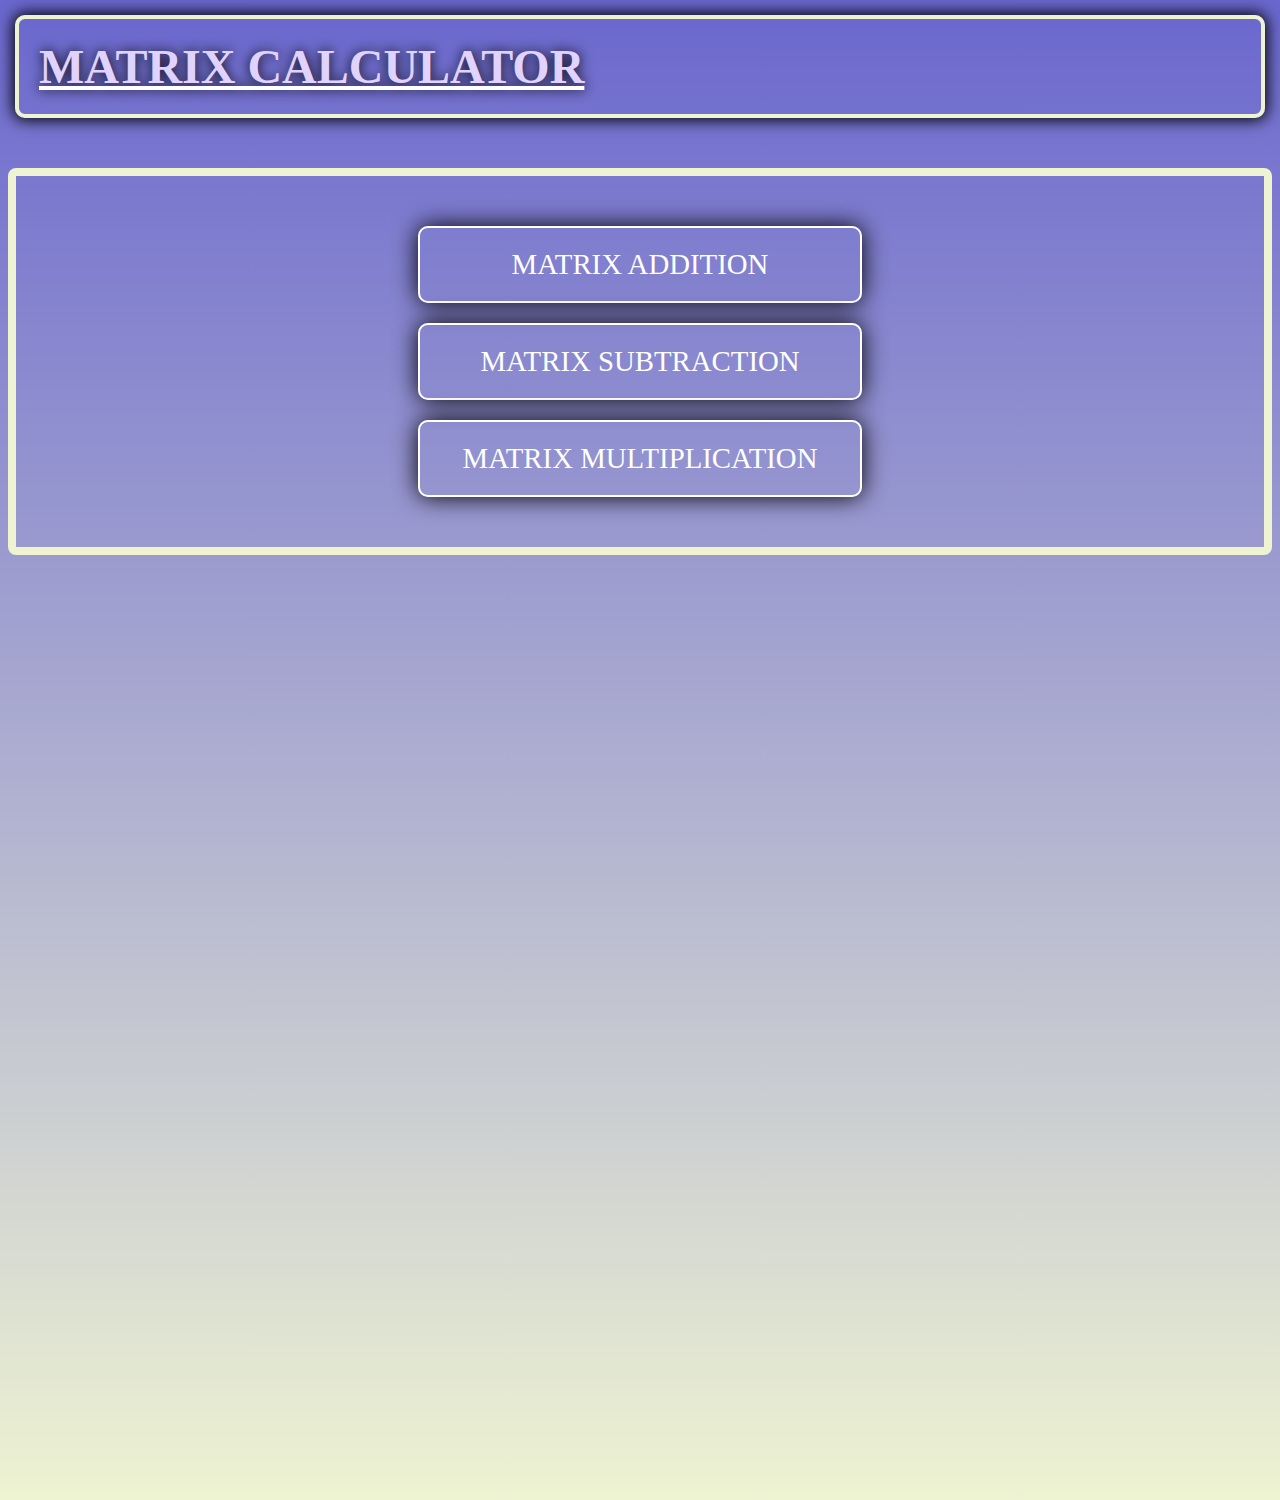
<file: index.html>
<!DOCTYPE html>
<html lang="en">
<head>
    <meta charset="UTF-8">
    <meta http-equiv="X-UA-Compatible" content="IE=edge">
    <meta name="viewport" content="width=device-width, initial-scale=1.0">
    <link rel="stylesheet" href="style.css">
    <link rel="stylesheet" media="screen and (max-width:490px)" href="tablet.css">
    <link rel="stylesheet" media="screen and (max-width:300px)" href="mobile.css">
    <title>MATRIX CALCULATOR</title>
</head>
<body>

    <header>
        <h1>MATRIX CALCULATOR</h1>
    </header>

    <div class="box">
        <div class="subBox"><a href="./user-define-matrix-addition-app/index.html">MATRIX ADDITION </a></div>
        <div class="subBox"><a href="./matrix-subtraction-app/index.html">MATRIX SUBTRACTION </a></div>
        <div class="subBox"><a href="./User-Define-Matrix-Multiplication-App/index.html">MATRIX MULTIPLICATION </a></div>
    </div>
</body>
</html>
</file>
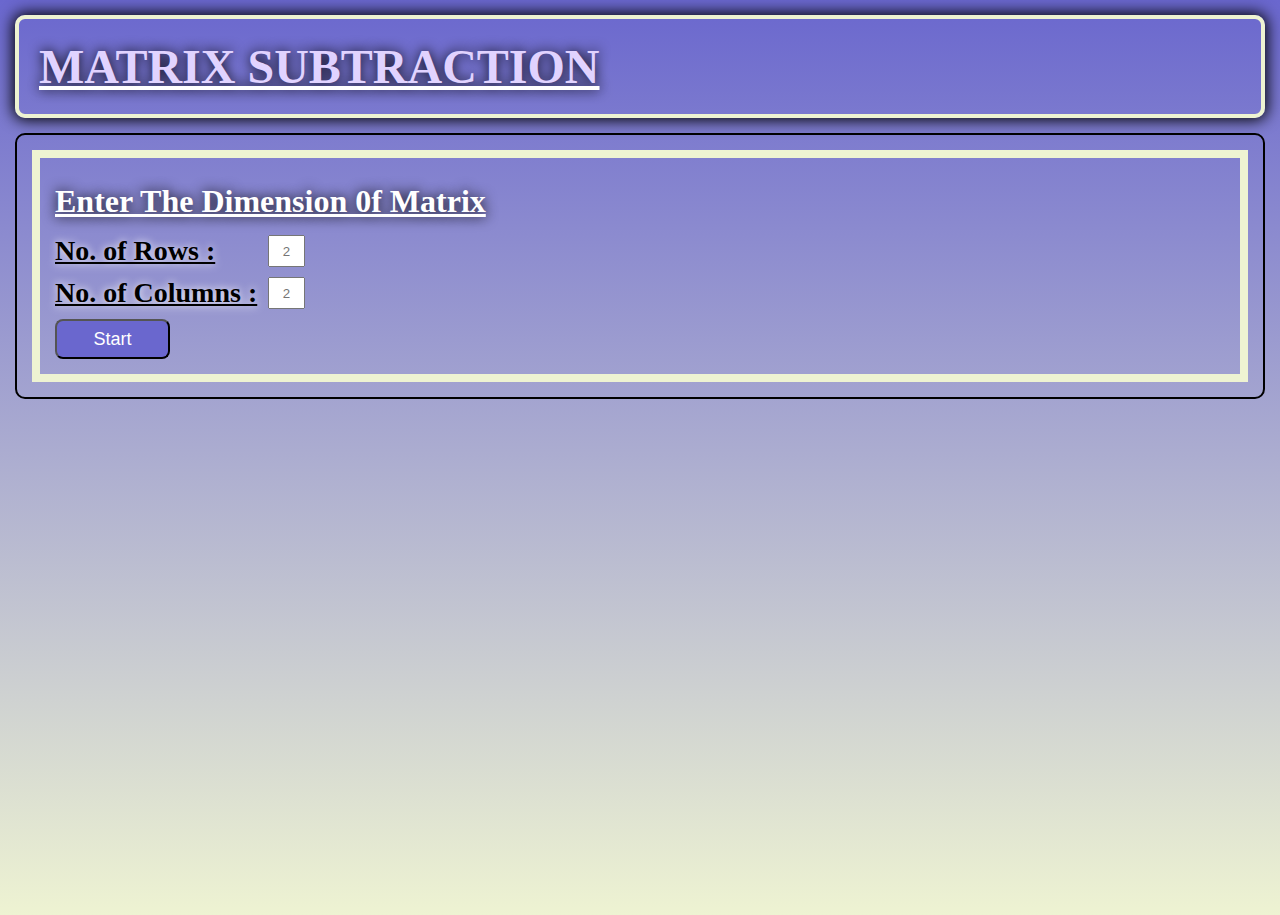
<file: matrix-subtraction-app/index.html>
<!DOCTYPE html>
<html lang="en">
<head>
    <meta charset="UTF-8">
    <meta http-equiv="X-UA-Compatible" content="IE=edge">
    <meta name="viewport" content="width=device-width, initial-scale=1.0">
    <link rel="stylesheet" href="style.css">
    <link rel="stylesheet" media="screen and (max-width:580px)" href="tablet.css">
    <link rel="stylesheet" media="screen and (max-width:390px)" href="mobile.css">
    <title>Document</title>
</head>
<body>
    <header>
        <h1>Matrix Subtraction</h1>
    </header>


    <form onsubmit="start(); return false"; id="form1">
    <div class="box">
        <h2>Enter The Dimension 0f Matrix</h2>
       <div class="sep"><label for="input_1">No. of Rows :</label> <input type="number" required id="input_1" placeholder="2" min="2" max="10"></div>
       <div class="sep"><label for="input_2">No. of Columns : </label> <input type="number" required id="input_2" placeholder="2" min="2" max="10"></div>
       <button type="submit" class="btn"  id="btn1">Start</button>
    </div>
    
    </form>


    <form onsubmit="calc(); return false"; id="form2">

        <div class="matBox">
            <div id="mat_1" class="matrix"></div>
            <h1 class="matrixs">+</h1>
            <div id="mat_2" class="matrix"></div>
            <h1 class="matrixs">=</h1>
            <div id="result" class="matrix"></div>
        </div>
        <button type="submit" class="btn">Calculate</button>
    </form>


    <script src="app.js"></script>

</body>
</html>
</file>
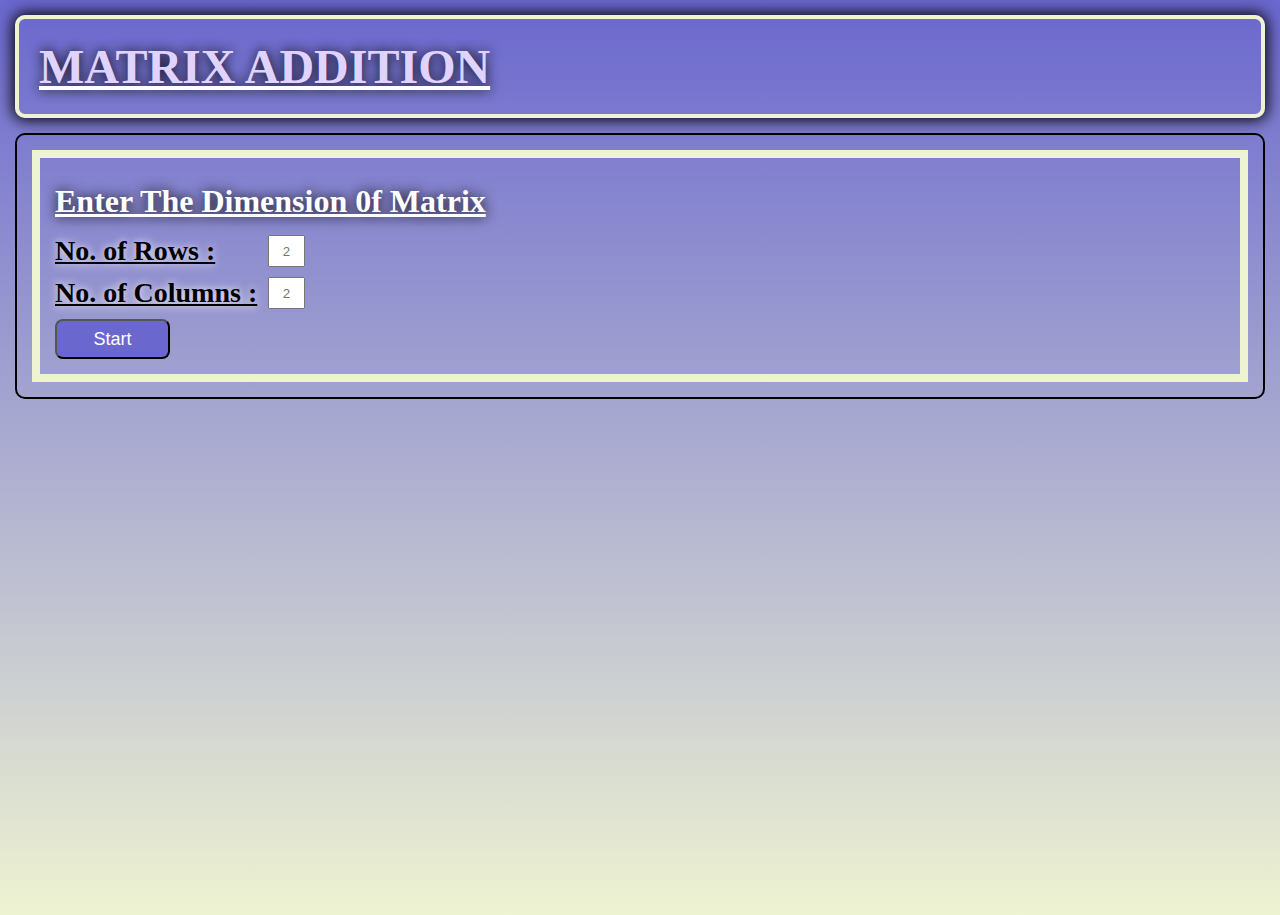
<file: user-define-matrix-addition-app/index.html>
<!DOCTYPE html>
<html lang="en">
<head>
    <meta charset="UTF-8">
    <meta http-equiv="X-UA-Compatible" content="IE=edge">
    <meta name="viewport" content="width=device-width, initial-scale=1.0">
    <link rel="stylesheet" href="style.css">
    <link rel="stylesheet" media="screen and (max-width:580px)" href="tablet.css">
    <link rel="stylesheet" media="screen and (max-width:390px)" href="mobile.css">
    <title>Document</title>
</head>
<body>
    <header>
        <h1>Matrix Addition </h1>
    </header>


    <form onsubmit="start(); return false"; id="form1">
    <div class="box">
        <h2>Enter The Dimension 0f Matrix</h2>
       <div class="sep"><label for="input_1">No. of Rows :</label> <input type="number" required id="input_1" placeholder="2" min="2" max="10"></div>
       <div class="sep"><label for="input_2">No. of Columns : </label> <input type="number" required id="input_2" placeholder="2" min="2" max="10"></div>
       <button type="submit" class="btn"  id="btn1">Start</button>
    </div>
    
    </form>


    <form onsubmit="calc(); return false"; id="form2">

        <div class="matBox">
            <div id="mat_1" class="matrix"></div>
            <h1 class="matrixs">+</h1>
            <div id="mat_2" class="matrix"></div>
            <h1 class="matrixs">=</h1>
            <div id="result" class="matrix"></div>
        </div>
        <button type="submit" class="btn">Calculate</button>
    </form>


    <script src="app.js"></script>

</body>
</html>
</file>
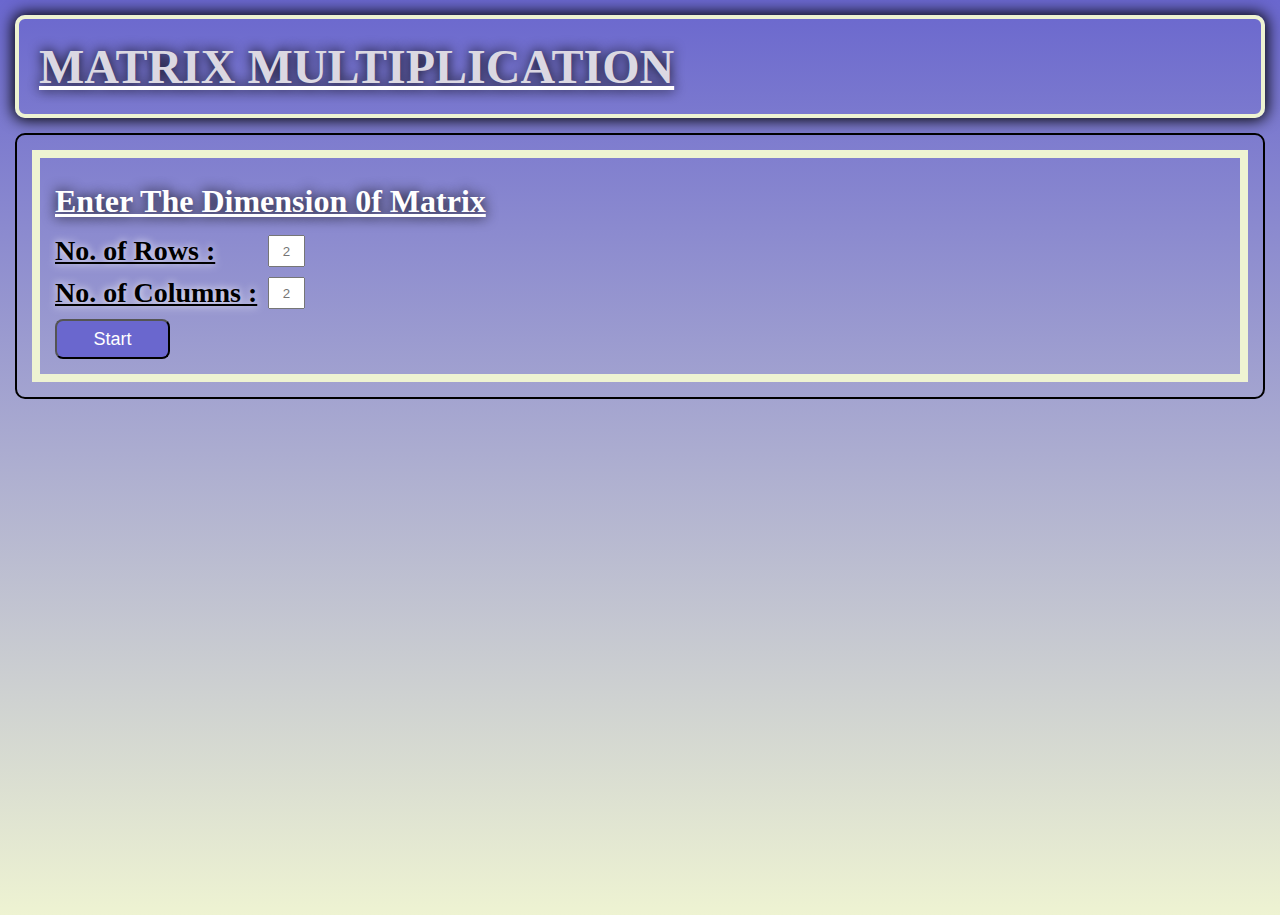
<file: User-Define-Matrix-Multiplication-App/index.html>
<!DOCTYPE html>
<html lang="en">
<head>
    <meta charset="UTF-8">
    <meta http-equiv="X-UA-Compatible" content="IE=edge">
    <meta name="viewport" content="width=device-width, initial-scale=1.0">
    <link rel="stylesheet" href="style.css">
    <link rel="stylesheet" media="screen and (max-width:580px)" href="tablet.css">
    <link rel="stylesheet" media="screen and (max-width:390px)" href="mobile.css">
    <title>Document</title>
</head>
<body>
    <header>
        <h1>Matrix Multiplication</h1>
    </header>


    <form onsubmit="start(); return false"; id="form1">
    <div class="box">
        <h2>Enter The Dimension 0f Matrix</h2>
       <div class="sep"><label for="input_1">No. of Rows :</label> <input type="number" required id="input_1" class="input_all" placeholder="2" min="2" max="10"></div>
       <div class="sep"><label for="input_2">No. of Columns : </label> <input type="number" required id="input_2" class="input_all" placeholder="2" min="2" max="10"></div>
       <button type="submit" class="btn"  id="btn1">Start</button>
    </div>
    
    </form>


    <form onsubmit="calc(); return false"; id="form2">

        <div class="matBox">
            <div id="mat_1" class="matrix"></div>
            <h1 class="matrixs">X</h1>
            <div id="mat_2" class="matrix"></div>
            <h1 class="matrixs">=</h1>
            <div id="result" class="matrix"></div>
        </div>
        <button type="submit" class="btn">Calculate</button>
    </form>


    <script src="app.js"></script>

</body>
</html>
</file>
<file: style.css>
*{
    margin: 0;
    padding: 0;
}
body{
    background:linear-gradient(#6A67CE,#EEF3D2) ;
    height: 165vh;
}
header{
    border: 4px solid #EEF3D2;
    color: #e1d3ff;
    text-shadow: 0px 0px 13px black;
    box-shadow: 0px 0px 15px 2px black;
    margin: 15px;
    padding: 20px;
    font-size:1.5em;
    text-transform: uppercase;
    text-decoration: underline;
    text-decoration-color: white;
    border-radius: 10px;
}
.box{
    display: flex;
    flex-direction: column;
    align-items: center;
    justify-content: center;
    padding: 40px;
    border: 8px solid #EEF3D2;
    border-radius: 8px;
    margin: 8px;
    margin-top: 50px;
}
.subBox{
    text-align: center;
    border: 2px solid white;
    border-radius: 10px;
    margin: 10px;
    padding: 20px;
    width: 400px;
    box-shadow: 0px 0px 25px 0px black;
    
}
.subBox > a{
    color: white;
    font-size: 1.8em;
    text-decoration: none;
    
}

.subBox:hover{
    color: #EEF3D2;
    background-color: #6A67CE;
    font-weight: 900;
    transition: 0.6s ease-in-out;
    border-radius: 10px;
    padding-left: 50px;
    padding-right: 50px;
}
</file>
<file: tablet.css>
header{
    font-size: 0.9em;
}
.subBox{
    width: 200px;
}
.subBox > a{
    font-size: 1em;
}
</file>
<file: mobile.css>
header{
    font-size: 0.6em;
}
.subBox{
    width: 150px;
}
.subBox a{
    font-size: 0.8em;
}
.subBox a :hover{
    padding-left: 7px;
    padding-right: 7px;
}
</file>
<file: matrix-subtraction-app/style.css>
*{
    margin: 0;
    padding: 0;
    box-sizing: border-box;
}
body{
    background:linear-gradient(#6A67CE,#EEF3D2) ;
    height: 100vh;
}
h2{
    color: white;
    font-size: 2em;
    margin-top: 10px;
    margin-bottom: 10px;
    text-decoration: underline;
    text-shadow: 0px 0px 13px black;
}

header{
    border: 4px solid #EEF3D2;
    color: #e1d3ff;
    text-shadow: 0px 0px 13px black;
    box-shadow: 0px 0px 15px 2px black;
    margin: 15px;
    padding: 20px;
    font-size:1.5em;
    text-transform: uppercase;
    text-decoration: underline;
    text-decoration-color: white;
    border-radius: 10px;
}
#form1{
    border: 2px solid black;
    padding: 15px;
    margin: 15px;
    border-radius: 10px;
}
label{
    font-weight: 800;
    font-size: 1.75em;
    text-decoration: underline;
    text-shadow: 0px 0px 8px white;
}
#input_1,#input_2{
    text-align: center;
}
#input_1::-webkit-outer-spin-button,
#input_1::-webkit-inner-spin-button {
  -webkit-appearance: none;
  margin: 0;
}
#input_2::-webkit-outer-spin-button,
#input_2::-webkit-inner-spin-button {
  -webkit-appearance: none;
  margin: 0;
}
.box{
    border: 8px solid #EEF3D2;
    display: flex;
    flex-direction: column;
    align-items: flex-start;
    justify-content: space-between;
    padding: 15px;
    
}
.sep{
    display: flex;
    justify-content: space-between;
    /* border: 2px solid black; */
    width: 250px;
    margin-top: 5px;
    margin-bottom: 5px;
    
    
}
.btn{
    width: 115px;
    font-size: 18px;
    height: 40px;
    margin-top: 5px;
    position: relative;
    cursor: pointer;
    color: white;
    background-color: #6A67CE;
    border-radius: 8px;
}
.btn:hover{
    background-color: #3f3cab;
    
}
#form2{
    border: 4px solid black;
    display: none;
    padding: 15px;
    border-radius: 10px;
    margin: 15px;
}
.matBox{
    display: flex;
    flex-wrap: wrap;
    align-items: center;
}
.matrixs{
    margin: 10px;
    text-align: center;
}
.matrix{
    border: 4px solid #EEF3D2;
    margin-bottom: 10px;
    padding: 5px;
    box-shadow: 0px 0px 14px 2px black;
}


#result{
    display: none;
    padding: 35px;
}
#result span{
    text-align: center;
    width: 33px;
    height: 33px;
    margin: 8px;
    border: 2px solid black;
}
.vals{
    text-align: center;
    width: 33px;
    height: 33px;
    margin: 8px;
    border: 2px solid black;
    
}
.value{
    text-align: center;
    margin: 8px;
    font-size: 27px;
    color: white;
    text-shadow: 0px 0px 8px black;
    
}
.vals::-webkit-outer-spin-button,
.vals::-webkit-inner-spin-button {
  -webkit-appearance: none;
  margin: 0;
}
</file>
<file: matrix-subtraction-app/tablet.css>
header{
    font-size: 0.9em;
}
 label{
     font-size: 1.3em;
 }
 .sep {
     width: 200px;
 }
 .btn{
    width: 85px;
    font-size: 0.9em;
    height: 30px;
 }
 .vals{
    width: 20px;
    height: 20px;
    margin: 5px;
 }
</file>
<file: matrix-subtraction-app/mobile.css>
header{
    font-size: 0.6em;
}
 label{
     font-size: 0.9em;
 }
 .sep {
     width: 130px;
 }
 .btn{
    width: 65px;
    font-size: 0.9em;
    height: 25px;
    border-radius: 2px solid white;
 }
 .vals{
    width: 15px;
    height: 15px;
    margin: 2px;
    font-size: small;
 }
 .input_all{
     width: 20px;
 }
 .matrix{
     padding: 0px;
 }
</file>
<file: user-define-matrix-addition-app/style.css>
*{
    margin: 0;
    padding: 0;
    box-sizing: border-box;
}
body{
    background:linear-gradient(#6A67CE,#EEF3D2) ;
    height: 100vh;
}
h2{
    color: white;
    font-size: 2em;
    margin-top: 10px;
    margin-bottom: 10px;
    text-decoration: underline;
    text-shadow: 0px 0px 13px black;
}

header{
    border: 4px solid #EEF3D2;
    color: #e1d3ff;
    text-shadow: 0px 0px 13px black;
    box-shadow: 0px 0px 15px 2px black;
    margin: 15px;
    padding: 20px;
    font-size:1.5em;
    text-transform: uppercase;
    text-decoration: underline;
    text-decoration-color: white;
    border-radius: 10px;
}
#form1{
    border: 2px solid black;
    padding: 15px;
    margin: 15px;
    border-radius: 10px;
}
label{
    font-weight: 800;
    font-size: 1.75em;
    text-decoration: underline;
    text-shadow: 0px 0px 8px white;
}
#input_1,#input_2{
    text-align: center;
}
#input_1::-webkit-outer-spin-button,
#input_1::-webkit-inner-spin-button {
  -webkit-appearance: none;
  margin: 0;
}
#input_2::-webkit-outer-spin-button,
#input_2::-webkit-inner-spin-button {
  -webkit-appearance: none;
  margin: 0;
}
.box{
    border: 8px solid #EEF3D2;
    display: flex;
    flex-direction: column;
    align-items: flex-start;
    justify-content: space-between;
    padding: 15px;
    
}
.sep{
    display: flex;
    justify-content: space-between;
    /* border: 2px solid black; */
    width: 250px;
    margin-top: 5px;
    margin-bottom: 5px;
    
    
}
.btn{
    width: 115px;
    font-size: 18px;
    height: 40px;
    margin-top: 5px;
    position: relative;
    cursor: pointer;
    color: white;
    background-color: #6A67CE;
    border-radius: 8px;
}
.btn:hover{
    background-color: #3f3cab;
    
}
#form2{
    border: 4px solid black;
    display: none;
    padding: 15px;
    border-radius: 10px;
    margin: 15px;
}
.matBox{
    display: flex;
    flex-wrap: wrap;
    align-items: center;
}
.matrixs{
    margin: 10px;
    text-align: center;
}
.matrix{
    border: 4px solid #EEF3D2;
    margin-bottom: 10px;
    padding: 5px;
    box-shadow: 0px 0px 14px 2px black;
}


#result{
    display: none;
    padding: 35px;
}
#result span{
    text-align: center;
    width: 33px;
    height: 33px;
    margin: 8px;
    border: 2px solid black;
}
.vals{
    text-align: center;
    width: 33px;
    height: 33px;
    margin: 8px;
    border: 2px solid black;
    
}
.value{
    text-align: center;
    margin: 8px;
    font-size: 27px;
    color: white;
    text-shadow: 0px 0px 8px black;
    
}
.vals::-webkit-outer-spin-button,
.vals::-webkit-inner-spin-button {
  -webkit-appearance: none;
  margin: 0;
}
</file>
<file: user-define-matrix-addition-app/tablet.css>
header{
    font-size: 0.9em;
}
 label{
     font-size: 1.3em;
 }
 .sep {
     width: 200px;
 }
 .btn{
    width: 85px;
    font-size: 0.9em;
    height: 30px;
 }
 .vals{
    width: 20px;
    height: 20px;
    margin: 5px;
 }
</file>
<file: user-define-matrix-addition-app/mobile.css>
header{
    font-size: 0.6em;
}
 label{
     font-size: 0.9em;
 }
 .sep {
     width: 130px;
 }
 .btn{
    width: 65px;
    font-size: 0.9em;
    height: 25px;
    border-radius: 2px solid white;
 }
 .vals{
    width: 15px;
    height: 15px;
    margin: 2px;
    font-size: small;
 }
 .input_all{
     width: 20px;
 }
 .matrix{
     padding: 0px;
 }
</file>
<file: User-Define-Matrix-Multiplication-App/style.css>
*{
    margin: 0;
    padding: 0;
    box-sizing: border-box;
}
body{
    background:linear-gradient(#6A67CE,#EEF3D2) ;
    height: 100vh;
}
h2{
    color: white;
    font-size: 2em;
    margin-top: 10px;
    margin-bottom: 10px;
    text-decoration: underline;
    text-shadow: 0px 0px 13px black;
}

header{
    border: 4px solid #EEF3D2;
    color: #dbd8e2;
    text-shadow: 0px 0px 13px black;
    box-shadow: 0px 0px 15px 2px black;
    margin: 15px;
    padding: 20px;
    font-size:1.5em;
    text-transform: uppercase;
    text-decoration: underline;
    text-decoration-color: white;
    border-radius: 10px;
}
#form1{
    border: 2px solid black;
    padding: 15px;
    margin: 15px;
    border-radius: 10px;
}
label{
    font-weight: 800;
    font-size: 1.75em;
    text-decoration: underline;
    text-shadow: 0px 0px 8px white;
}
#input_1,#input_2{
    text-align: center;
}
#input_1::-webkit-outer-spin-button,
#input_1::-webkit-inner-spin-button {
  -webkit-appearance: none;
  margin: 0;
}
#input_2::-webkit-outer-spin-button,
#input_2::-webkit-inner-spin-button {
  -webkit-appearance: none;
  margin: 0;
}
.box{
    border: 8px solid #EEF3D2;
    display: flex;
    flex-direction: column;
    align-items: flex-start;
    justify-content: space-between;
    padding: 15px;
    
}
.sep{
    display: flex;
    justify-content: space-between;
    /* border: 2px solid black; */
    width: 250px;
    margin-top: 5px;
    margin-bottom: 5px;
    
    
}
.btn{
    width: 115px;
    font-size: 18px;
    height: 40px;
    margin-top: 5px;
    position: relative;
    cursor: pointer;
    color: white;
    background-color: #6A67CE;
    border-radius: 8px;
}
.btn:hover{
    background-color: #3f3cab;
    
}
#form2{
    border: 4px solid black;
    display: none;
    padding: 15px;
    border-radius: 10px;
    margin: 15px;
}
.matBox{
    display: flex;
    flex-wrap: wrap;
    align-items: center;
}
.matrixs{
    margin: 10px;
    text-align: center;
}
.matrix{
    border: 4px solid #EEF3D2;
    margin-bottom: 10px;
    padding: 5px;
    box-shadow: 0px 0px 14px 2px black;
}


#result{
    display: none;
    padding: 35px;
}
#result span{
    text-align: center;
    width: 33px;
    height: 33px;
    margin: 8px;
    border: 2px solid black;
}
.vals{
    text-align: center;
    width: 33px;
    height: 33px;
    margin: 5px;
    border: 2px solid black;
    
}
.value{
    text-align: center;
    margin: 5px;
    font-size: 27px;
    color: white;
    text-shadow: 0px 0px 8px black;
    
}
.vals::-webkit-outer-spin-button,
.vals::-webkit-inner-spin-button {
  -webkit-appearance: none;
  margin: 0;
}
</file>
<file: User-Define-Matrix-Multiplication-App/tablet.css>
header{
    font-size: 0.9em;
}
 label{
     font-size: 1.3em;
 }
 .sep {
     width: 200px;
 }
 .btn{
    width: 85px;
    font-size: 0.9em;
    height: 30px;
 }
 .vals{
    width: 20px;
    height: 20px;
    margin: 5px;
 }
</file>
<file: User-Define-Matrix-Multiplication-App/mobile.css>
header{
    font-size: 0.6em;
}
 label{
     font-size: 0.9em;
 }
 .sep {
     width: 130px;
 }
 .btn{
    width: 65px;
    font-size: 0.9em;
    height: 25px;
    border-radius: 2px solid white;
 }
 .vals{
    width: 15px;
    height: 15px;
    margin: 2px;
    font-size: small;
 }
 .input_all{
     width: 20px;
 }
 .matrix{
     padding: 0px;
 }
</file>
